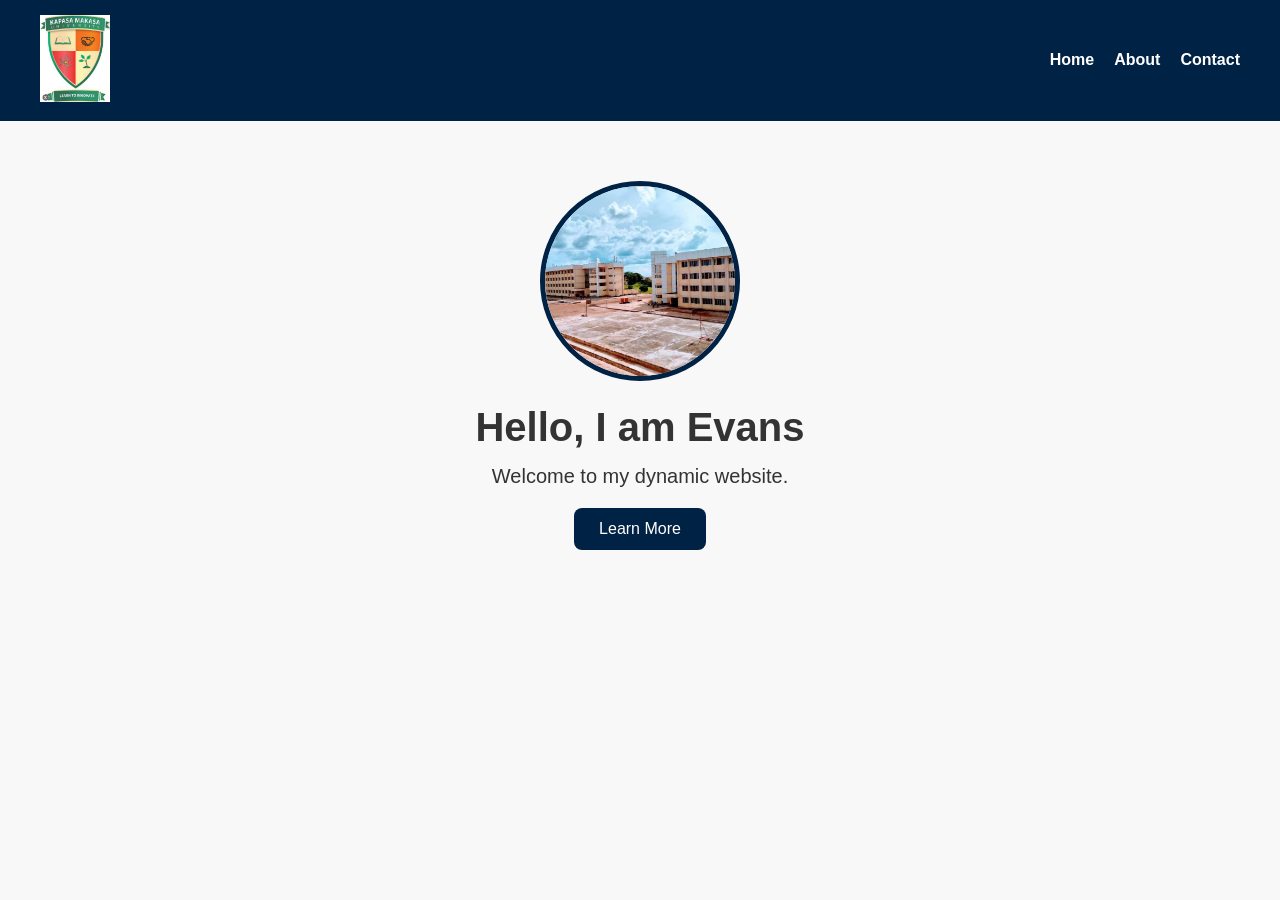
<file: index.html>
<!DOCTYPE html>
<html lang="en">
<head>
    <meta charset="UTF-8">
    <meta name="viewport" content="width=device-width, initial-scale=1.0">
    <title>My Personal Website</title>

    <link rel="stylesheet" href="style.css">
</head>
<body>

    <!-- Navigation -->
    <nav>
        <div class="logo">
            <img src="images/university-logo.png" alt="University Logo">
        </div>

        <ul>
            <li><a href="index.html">Home</a></li>
            <li><a href="about.html">About</a></li>
            <li><a href="contact.html">Contact</a></li>
        </ul>
    </nav>
<!--greetings-->
    <section class="hero">

        <img src="images/profile.jpg" alt="Profile Image" class="profile-image">

        <h1>Hello, I am Evans</h1>

        <p id="dynamic-text"></p>

        <a href="about.html" class="btn">
            Learn More
        </a>

    </section>

    <script src="script.js"></script>

</body>
</html>
</file>
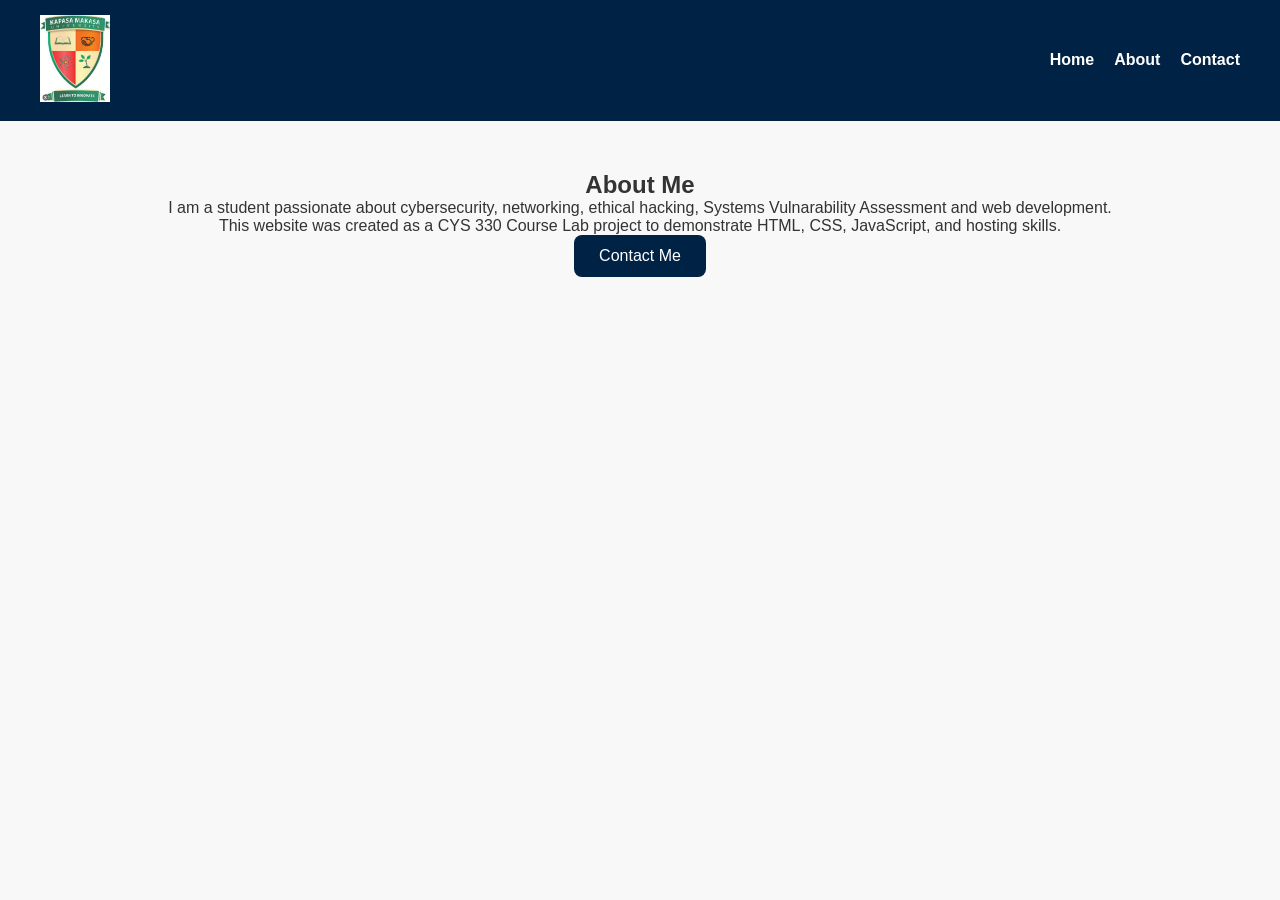
<file: about.html>
<!DOCTYPE html>
<html lang="en">
<head>
    <meta charset="UTF-8">
    <meta name="viewport" content="width=device-width, initial-scale=1.0">
    <title>About Me</title>

    <link rel="stylesheet" href="style.css">
</head>
<body>

    <nav>
        <div class="logo">
            <img src="images/university-logo.png" alt="University Logo">
        </div>

        <ul>
            <li><a href="index.html">Home</a></li>
            <li><a href="about.html">About</a></li>
            <li><a href="contact.html">Contact</a></li>
        </ul>
    </nav>

    <section class="content">

        <h1><b></b>About Me</h1>

        <p>
            I am a student passionate about cybersecurity,
            networking, ethical hacking, Systems Vulnarability Assessment and web development.
        </p>

        <p>
            This website was created as a CYS 330 Course Lab project
            to demonstrate HTML, CSS, JavaScript, and hosting skills.
        </p>

        <a href="contact.html" class="btn">
            Contact Me
        </a>

    </section>

</body>
</html>
</file>
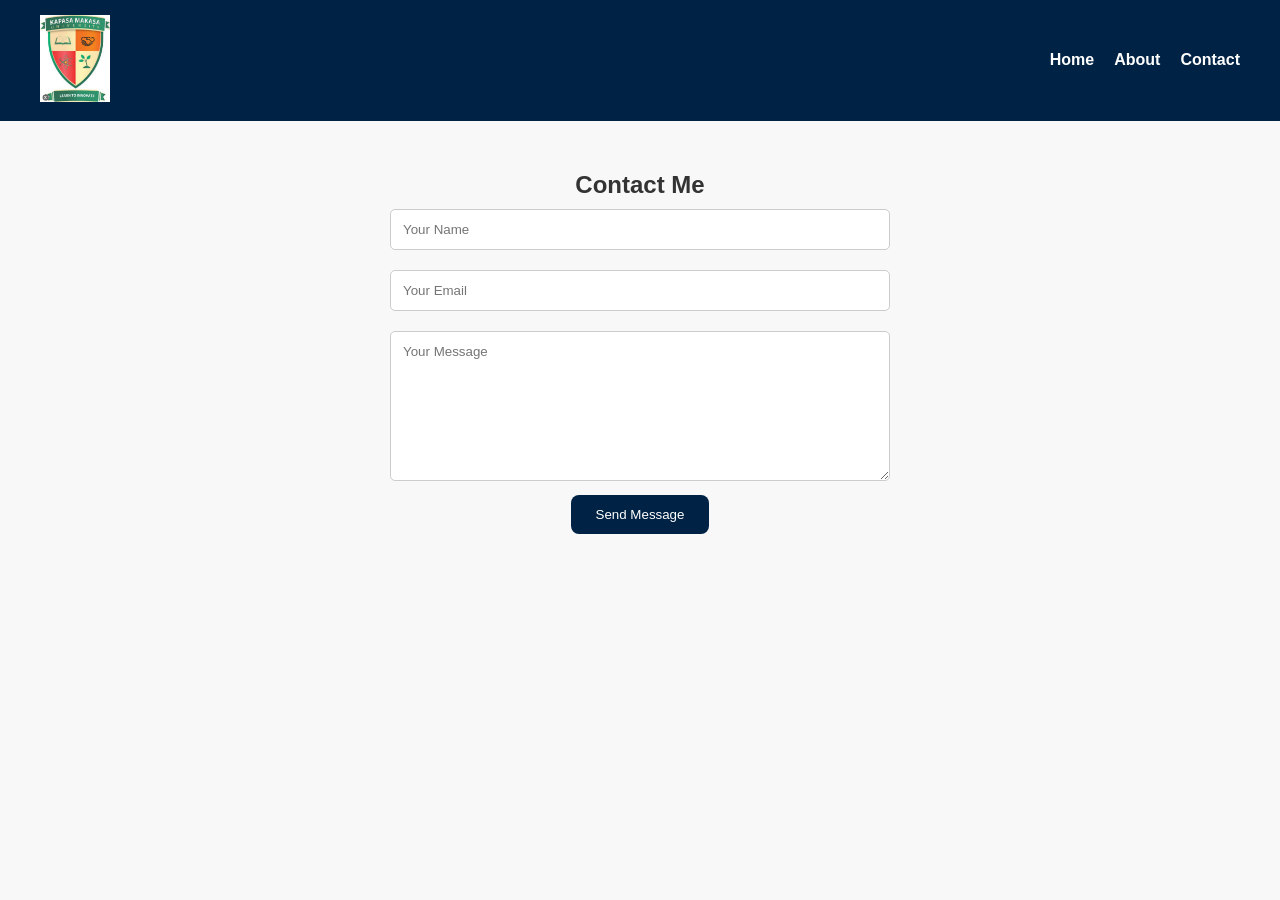
<file: contact.html>
<!DOCTYPE html>
<html lang="en">
<head>
    <meta charset="UTF-8">
    <meta name="viewport" content="width=device-width, initial-scale=1.0">
    <title>Contact</title>

    <link rel="stylesheet" href="style.css">
</head>
<body>

    <nav>
        <div class="logo">
            <img src="images/university-logo.png" alt="University Logo">
        </div>

        <ul>
            <li><a href="index.html">Home</a></li>
            <li><a href="about.html">About</a></li>
            <li><a href="contact.html">Contact</a></li>
        </ul>
    </nav>

    <section class="content">

        <h1>Contact Me</h1>

        <form>

            <input type="text" placeholder="Your Name" required>

            <input type="email" placeholder="Your Email" required>

            <textarea placeholder="Your Message"></textarea>

            <button type="submit" class="btn">
                Send Message
            </button>

        </form>

    </section>

</body>
</html>
</file>
<file: style.css>
*{
    margin:0;
    padding:0;
    box-sizing:border-box;
    font-family:Arial, sans-serif;
}

body{
    background:#f4f4f494;
    color:#333;
}

nav{
    display:flex;
    justify-content:space-between;
    align-items:center;
    padding:15px 40px;
    background:#002244;
}

nav ul{
    display:flex;
    list-style:none;
}

nav ul li{
    margin-left:20px;
}

nav ul li a{
    text-decoration:none;
    color:white;
    font-weight:bold;
    transition:0.3s;
}

nav ul li a:hover{
    color:gold;
}

.logo img{
    width:70px;
}

.hero{
    text-align:center;
    padding:60px 20px;
}

.profile-image{
    width:200px;
    height:200px;
    border-radius:50%;
    object-fit:cover;
    margin-bottom:20px;
    border:5px solid #002244;
}

.hero h1{
    font-size:40px;
    margin-bottom:15px;
}

.hero p{
    font-size:20px;
    margin-bottom:20px;
}

.btn{
    display:inline-block;
    padding:12px 25px;
    background:#002244;
    color:white;
    text-decoration:none;
    border-radius:8px;
    transition:0.5s;
    border:none;
    cursor:pointer;
}

.btn:hover{
    background:gold;
    color:black;
}

.content{
    padding:50px;
    text-align:center;
}

form{
    max-width:500px;
    margin:auto;
}

form input,
form textarea{
    width:100%;
    padding:12px;
    margin:10px 0;
    border:1px solid #ccc;
    border-radius:5px;
}

textarea{
    height:150px;
}
</file>
